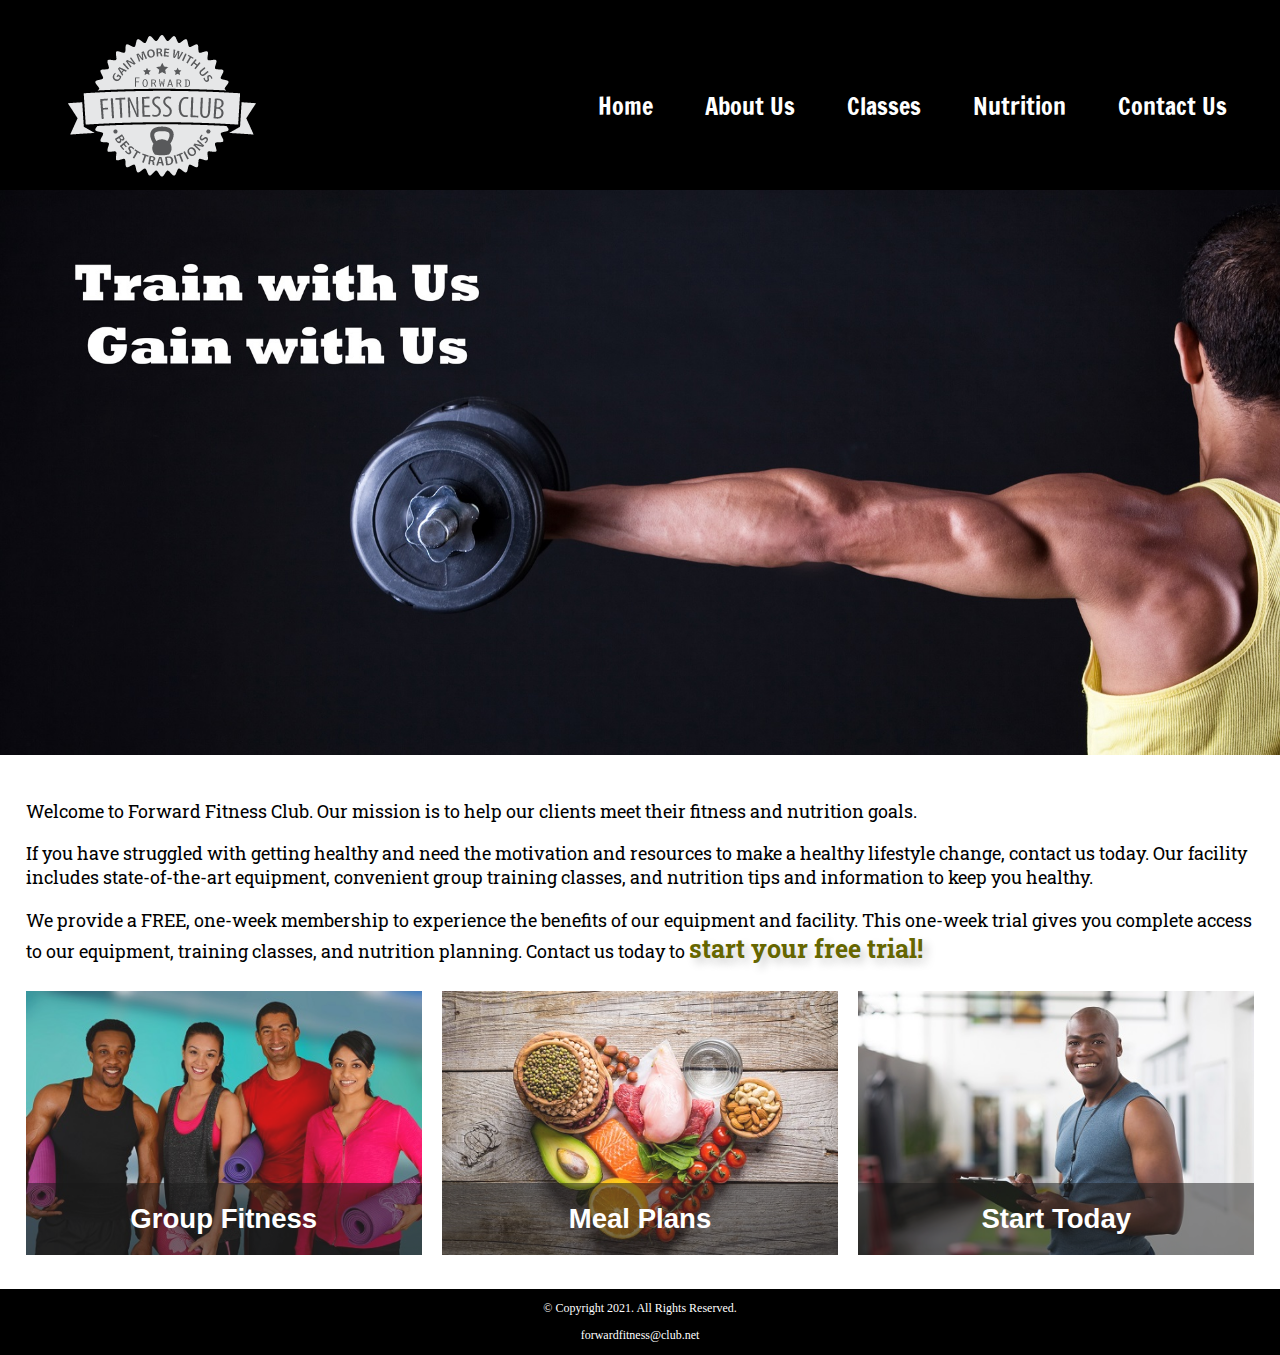
<file: index.html>
<!DOCTYPE html>
<!-- This website template was created by: Sydney Cook, 9-5-23 -->
<html lang="en">
<head>
	<title>Forward Fitness Club</title>
	<meta charset="utf-8">
    <link rel="stylesheet" href="css/styles.css">
    <meta name="viewport" content="width=device-width, initial-scale=1.0">
    <link href="https://fonts.googleapis.com/css?family=Francois+One|Roboto+Slab&display=swap" rel="stylesheet">
    <link rel="shortcut icon" href="images/favicon.ico">
	<link rel="icon" type="image/png" sizes="32x32" href="images/favicon-32.png">
    <link rel="apple-touch-icon" sizes="180x180" href="images/apple-touch-icon.png">
	<link rel="icon" sizes="192x192" href="images/android-chrome-192.png">
</head>
<body>

	<div id="container">

		<!-- Use the header area for the website name or logo -->
		<header>
			<a href="index.html"><img src="images/forward-fitness-logo.png" alt="Forward Fitness Club logo"></a>
		</header>
		
		<!-- Use the nav area to add hyperlinks to other pages within the website -->
		<nav>
			<ul>
                <li><a href="index.html">Home</a></li> 
                <li><a href="about.html">About Us</a></li> 
                <li><a href="classes.html">Classes</a></li> 
                <li><a href="nutrition.html">Nutrition</a></li> 
                <li><a href="contact.html">Contact Us</a></li>
            </ul>
		</nav>
        
        <!-- Hero Image -->
        <div id="hero" class="tablet-desktop">
            <img src="images/hero-image.jpg" alt="left arm extended holding a weight">
        </div>
		
		<!-- Use the main area to add the main content of the webpage -->
		<main>
            
            <div class="mobile">
                
                <p>Welcome to Forward Fitness Club. Our mission is to  help our clients meet their fitness and nutrition goals.</p> 
                
                <h3>FREE One-Week Trial Membership!</h3>
                <p>Call Us Today to Get Started</p>
                <p class="tel-link"><a href="tel:8145559608">(814) 555-9608</a></p>
                
                <h4>Fitness Club Hours:</h4>
                <ul class="hours">
			         <li>Mon - Thu: 6:00am - 6:00pm</li>
			         <li>Friday: 6:00am - 4:00pm</li>
			         <li>Saturday: 8:00am - 6:00pm</li>
			         <li>Sunday: Closed</li>
                </ul>
            
            </div>
            
            <div class="tablet-desktop">
		
                <p>Welcome to Forward Fitness Club. Our mission is to  help our clients meet their fitness and nutrition goals.</p> 

                <p>If you have struggled with getting healthy and need the motivation and resources to make a healthy lifestyle change, contact us today. Our facility includes state-of-the-art equipment, convenient group training classes, and nutrition tips and information to keep you healthy.</p> 

                <p>We provide a FREE, one-week membership to experience the benefits of our equipment and facility. This one-week trial gives you complete access to our equipment, training classes, and nutrition planning. Contact us today to <span class="action">start your free trial!</span></p> 
                
            </div>
            
            <div class="grid">
                
                <figure class="frame">
                        <a href="classes.html"><img src="images/fitness-group.jpg" alt="group of fitness people"></a>
                        <figcaption class="pic-text">Group Fitness</figcaption>
                </figure>
                
                <figure class="frame">
                        <a href="nutrition.html"><img src="images/food-heart.jpg" alt="healthy food in the shape of a heart"></a>
                        <figcaption class="pic-text">Meal Plans</figcaption>
                </figure>
                
                <figure class="frame">
                        <a href="contact.html"><img src="images/personal-trainer.jpg" alt="personal trainer with a clipboard"></a>
                        <figcaption class="pic-text">Start Today</figcaption>
                </figure>
            
            </div>
			
		</main>
		
		<!-- Use the footer area to add webpage footer content -->
		<footer>
			<p>&copy; Copyright 2021. All Rights Reserved.</p>
			<p><a href="mailto:forwardfitness@club.net">forwardfitness@club.net</a></p>
		</footer>
	
	</div>
	
</body>
</html>
</file>
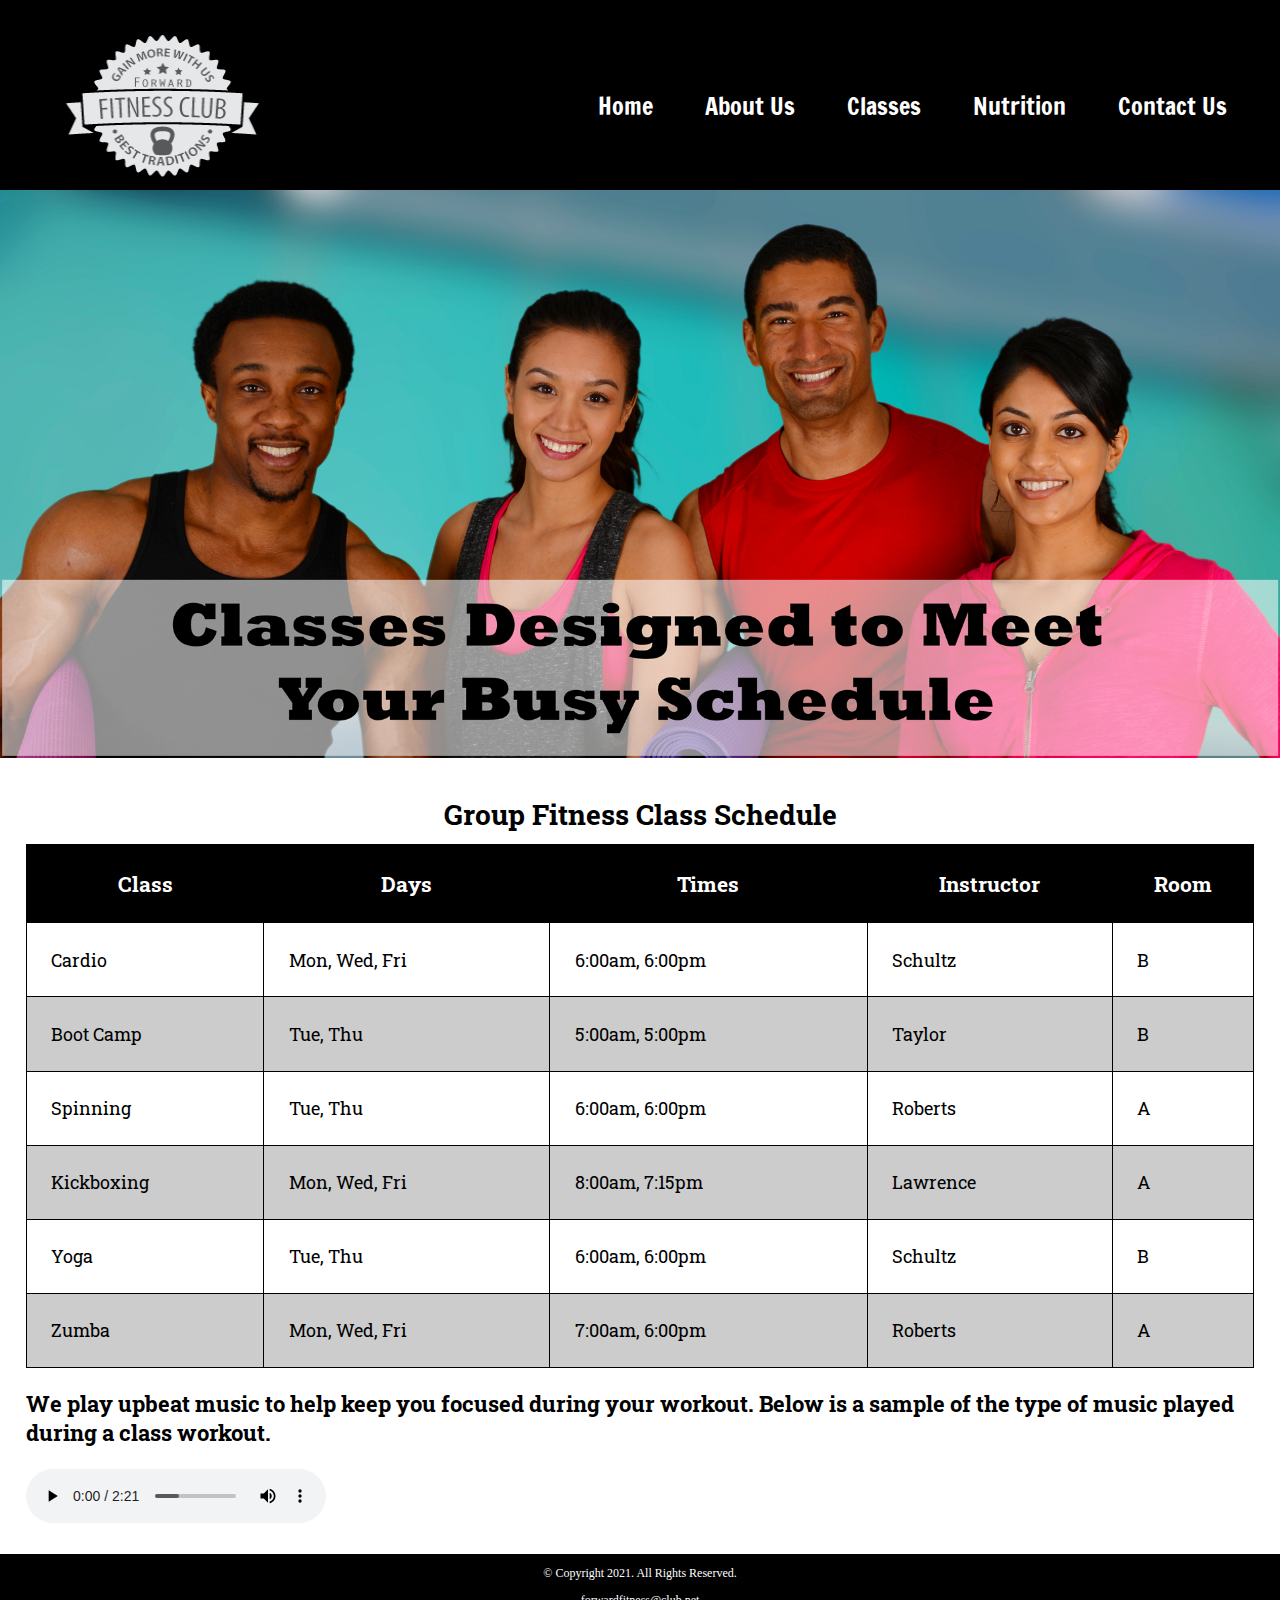
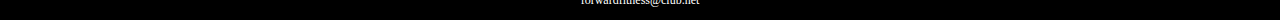
<file: classes.html>
<!DOCTYPE html>
<!-- This website template was created by: Sydney Cook, 9-5-23 -->
<html lang="en">
<head>
	<title>Forward Fitness Club</title>
	<meta charset="utf-8">
    <link rel="stylesheet" href="css/styles.css">
    <meta name="viewport" content="width=device-width, initial-scale=1.0">
    <link href="https://fonts.googleapis.com/css?family=Francois+One|Roboto+Slab&display=swap" rel="stylesheet">
    <link rel="shortcut icon" href="images/favicon.ico">
	<link rel="icon" type="image/png" sizes="32x32" href="images/favicon-32.png">
    <link rel="apple-touch-icon" sizes="180x180" href="images/apple-touch-icon.png">
	<link rel="icon" sizes="192x192" href="images/android-chrome-192.png">
</head>
<body>

	<div id="container">

		<!-- Use the header area for the website name or logo -->
		<header>
			<a href="index.html"><img src="images/forward-fitness-logo.png" alt="Forward Fitness Club logo" height="220" width="297"></a>
		</header>
		
		<!-- Use the nav area to add hyperlinks to other pages within the website -->
		<nav>
			<ul>
                <li><a href="index.html">Home</a></li> 
                <li><a href="about.html">About Us</a></li> 
                <li><a href="classes.html">Classes</a></li> 
                <li><a href="nutrition.html">Nutrition</a></li> 
                <li><a href="contact.html">Contact Us</a></li>
            </ul>
		</nav>
        
        <!-- Classes Hero Image -->
        <div id="hero" class="tablet-desktop">
            <img src="images/classes-hero-image.jpg" alt="group of fitness people">
        </div>
		
		<!-- Use the main area to add the main content of the webpage -->
		<main>
            
            <div class="mobile">
            
                <h3>Group Fitness Classes</h3>
                <p>Boot Camp: TR 5am &amp; 5pm</p>
                <p>Cardio: MWF 6am &amp; 6pm</p>
                <p>Kickboxing: MWF 8am &amp; 7:15pm</p>
                <p>Spinning: TR 6am &amp; 6pm</p>
                <p>Yoga: TR 6am &amp; 6pm</p>
                <p>Zumba: MWF 7am &amp; 6pm</p>
                
            </div>
            
            <div class="tablet-desktop">
                
                <table><!-- Start Table -->
                    <caption>Group Fitness Class Schedule</caption>
                    <tr><!-- Row 1 -->
                        <th>Class</th>
                        <th>Days</th>
                        <th>Times</th>
                        <th>Instructor</th>
                        <th>Room</th>
				    </tr>
                    <tr><!-- Row 2 -->
                        <td>Cardio</td>
                        <td>Mon, Wed, Fri</td>
                        <td>6:00am, 6:00pm</td>
                        <td>Schultz</td>
                        <td>B</td>
				    </tr>
                    <tr><!-- Row 3 -->
                        <td>Boot Camp</td>
                        <td>Tue, Thu</td>
                        <td>5:00am, 5:00pm</td>
                        <td>Taylor</td>
                        <td>B</td>
				    </tr>
                    <tr><!-- Row 4 -->
                        <td>Spinning</td>
                        <td>Tue, Thu</td>
                        <td>6:00am, 6:00pm</td>
                        <td>Roberts</td>
                        <td>A</td>
                    </tr>
                    <tr><!-- Row 5 -->
                        <td>Kickboxing</td>
                        <td>Mon, Wed, Fri</td>
                        <td>8:00am, 7:15pm</td>
                        <td>Lawrence</td>
                        <td>A</td>
                    </tr>
                    <tr><!-- Row 6 -->
                        <td>Yoga</td>
                        <td>Tue, Thu</td>
                        <td>6:00am, 6:00pm</td>
                        <td>Schultz</td>
                        <td>B</td>
                    </tr>
                    <tr><!-- Row 7 -->
                        <td>Zumba</td>
                        <td>Mon, Wed, Fri</td>
                        <td>7:00am, 6:00pm</td>
                        <td>Roberts</td>
                        <td>A</td>
                    </tr>
				</table><!-- End Table-->
                
            </div>
            
            <div id="music-sample">
                
                <h3>We play upbeat music to help keep you focused during your workout. Below is a sample of the type of music played during a class workout.</h3>
                <audio controls>
                    <source src="media/ffc_audio.mp3" type="audio/mp3">
                    <source src="ffc_audio.ogg" type="audio/ogg">
                </audio>
                
            </div>
            
		</main>
		
		<!-- Use the footer area to add webpage footer content -->
		<footer>
			<p>&copy; Copyright 2021. All Rights Reserved.</p>
			<p><a href="mailto:forwardfitness@club.net">forwardfitness@club.net</a></p>
		</footer>
	
	</div>
	
</body>
</html>
</file>
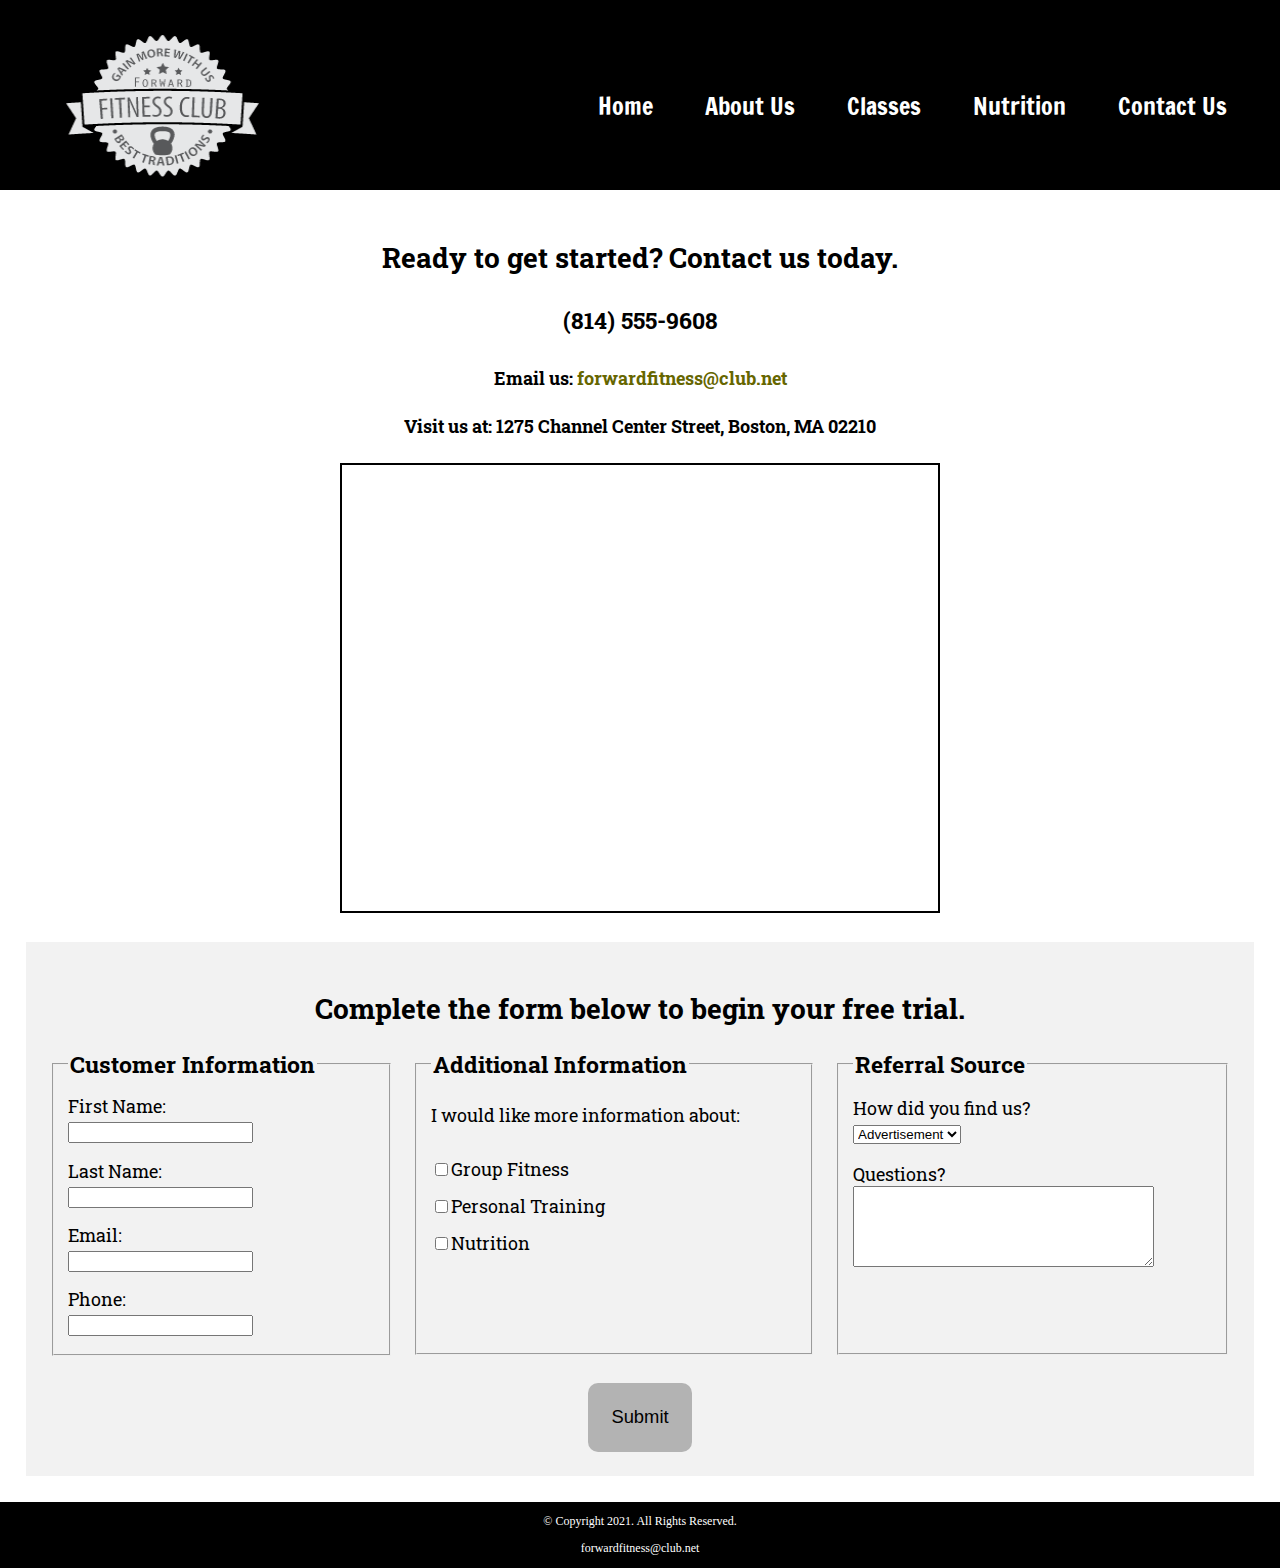
<file: contact.html>
<!DOCTYPE html>
<!-- This website template was created by: Sydney Cook, 9-5-23 -->
<html lang="en">
<head>
	<title>Forward Fitness Club</title>
	<meta charset="utf-8">
    <link rel="stylesheet" href="css/styles.css">
    <meta name="viewport" content="width=device-width, initial-scale=1.0">
    <link href="https://fonts.googleapis.com/css?family=Francois+One|Roboto+Slab&display=swap" rel="stylesheet">
	<link rel="shortcut icon" href="images/favicon.ico">
	<link rel="icon" type="image/png" sizes="32x32" href="images/favicon-32.png">
    <link rel="apple-touch-icon" sizes="180x180" href="images/apple-touch-icon.png">
	<link rel="icon" sizes="192x192" href="images/android-chrome-192.png">
</head>
<body>

	<div id="container">

		<!-- Use the header area for the website name or logo -->
		<header>
			<a href="index.html"><img src="images/forward-fitness-logo.png" alt="Forward Fitness Club logo" height="220" width="297"></a>
		</header>
		
		<!-- Use the nav area to add hyperlinks to other pages within the website -->
		<nav>
			<ul>
                <li><a href="index.html">Home</a></li> 
                <li><a href="about.html">About Us</a></li> 
                <li><a href="classes.html">Classes</a></li> 
                <li><a href="nutrition.html">Nutrition</a></li> 
                <li><a href="contact.html">Contact Us</a></li>
            </ul>
		</nav>
		
		<!-- Use the main area to add the main content of the webpage -->
		<main>
		
			<div id="contact">
			
				<h2>Ready to get started? Contact us today.</h2> 					
                <h4 class="mobile tel-link"><a href="tel:8145559608">(814) 555-9608</a></h4>
                <h4 class="tablet-desktop tel-num">(814) 555-9608</h4>
				<h4>Email us: <a href="mailto:forwardfitness@club.net" class="contact-email-link">forwardfitness@club.net</a></h4>
				<h4>Visit us at: 1275 Channel Center Street, Boston, MA 02210</h4>
				
				<iframe src="https://www.google.com/maps/embed?pb=!1m18!1m12!1m3!1d2948.8517572084897!2d-71.05362748503984!3d42.34568384400281!2m3!1f0!2f0!3f0!3m2!1i1024!2i768!4f13.1!3m3!1m2!1s0x89e37a7dc2b67e7b%3A0x36ec93427cd9c5f1!2sChannel+Center+St%2C+Boston%2C+MA+02210!5e0!3m2!1sen!2sus!4v1558137213400!5m2!1sen!2sus" width="600" height="450" allowfullscreen class="map"></iframe>
			
			</div>
            
            <div id="form">
                
                <h2>Complete the form below to begin your free trial.</h2> 
            
                <form class="form-grid"><!-- Start Form -->
                    
                    <fieldset>
                        <legend>Customer Information</legend>
                        <label for="fName">First Name:</label>
                        <input type="text" name="fName" id="fName" required>

                        <label for="lName">Last Name:</label>
                        <input type="text" name="lName" id="lName" required> 
                        
                        <label for="email">Email:</label>
                        <input type="email" name="email" id="email" required>
                        
                        <label for="phone">Phone:</label>
                        <input type="tel" id="phone" name="phone" required>
                    </fieldset>
                    
                    <fieldset>
                        <legend>Additional Information</legend>
                        <p>I would like more information about:</p>
                            
                        <label for="grpfit"><input type="checkbox" name="interest" id="grpfit" value="Group Fitness">Group Fitness</label>

                        <label for="prtrain"><input type="checkbox" name="interest" id="prtrain" value="Personal Training">Personal Training</label>

                        <label for="nutr"><input type="checkbox" name="interest" id="nutr" value="Nutrition">Nutrition</label>
                    </fieldset>
                    
                    <fieldset>
                            <legend>Referral Source</legend>
                            <label for="reference">How did you find us?</label>
                            <select name="reference" id="reference">
                                <option value="ad">Advertisement</option>
                                <option value="friend">Friend</option>
                                <option value="google">Google</option>
                                <option value="social">Social Media</option>
                                <option value="other">Other</option>
                            </select>

                            <label for="questions">Questions?</label>
                            <textarea id="questions" name="questions" rows="5" cols="35"></textarea>
                    </fieldset>
                    
                    <input type="submit" id="submit" value="Submit" class="btn">
                    
                </form>
            
            </div>
			
		</main>
		
		<!-- Use the footer area to add webpage footer content -->
		<footer>
			<p>&copy; Copyright 2021. All Rights Reserved.</p>
			<p><a href="mailto:forwardfitness@club.net">forwardfitness@club.net</a></p>
		</footer>
	
	</div>
	
</body>
</html>
</file>
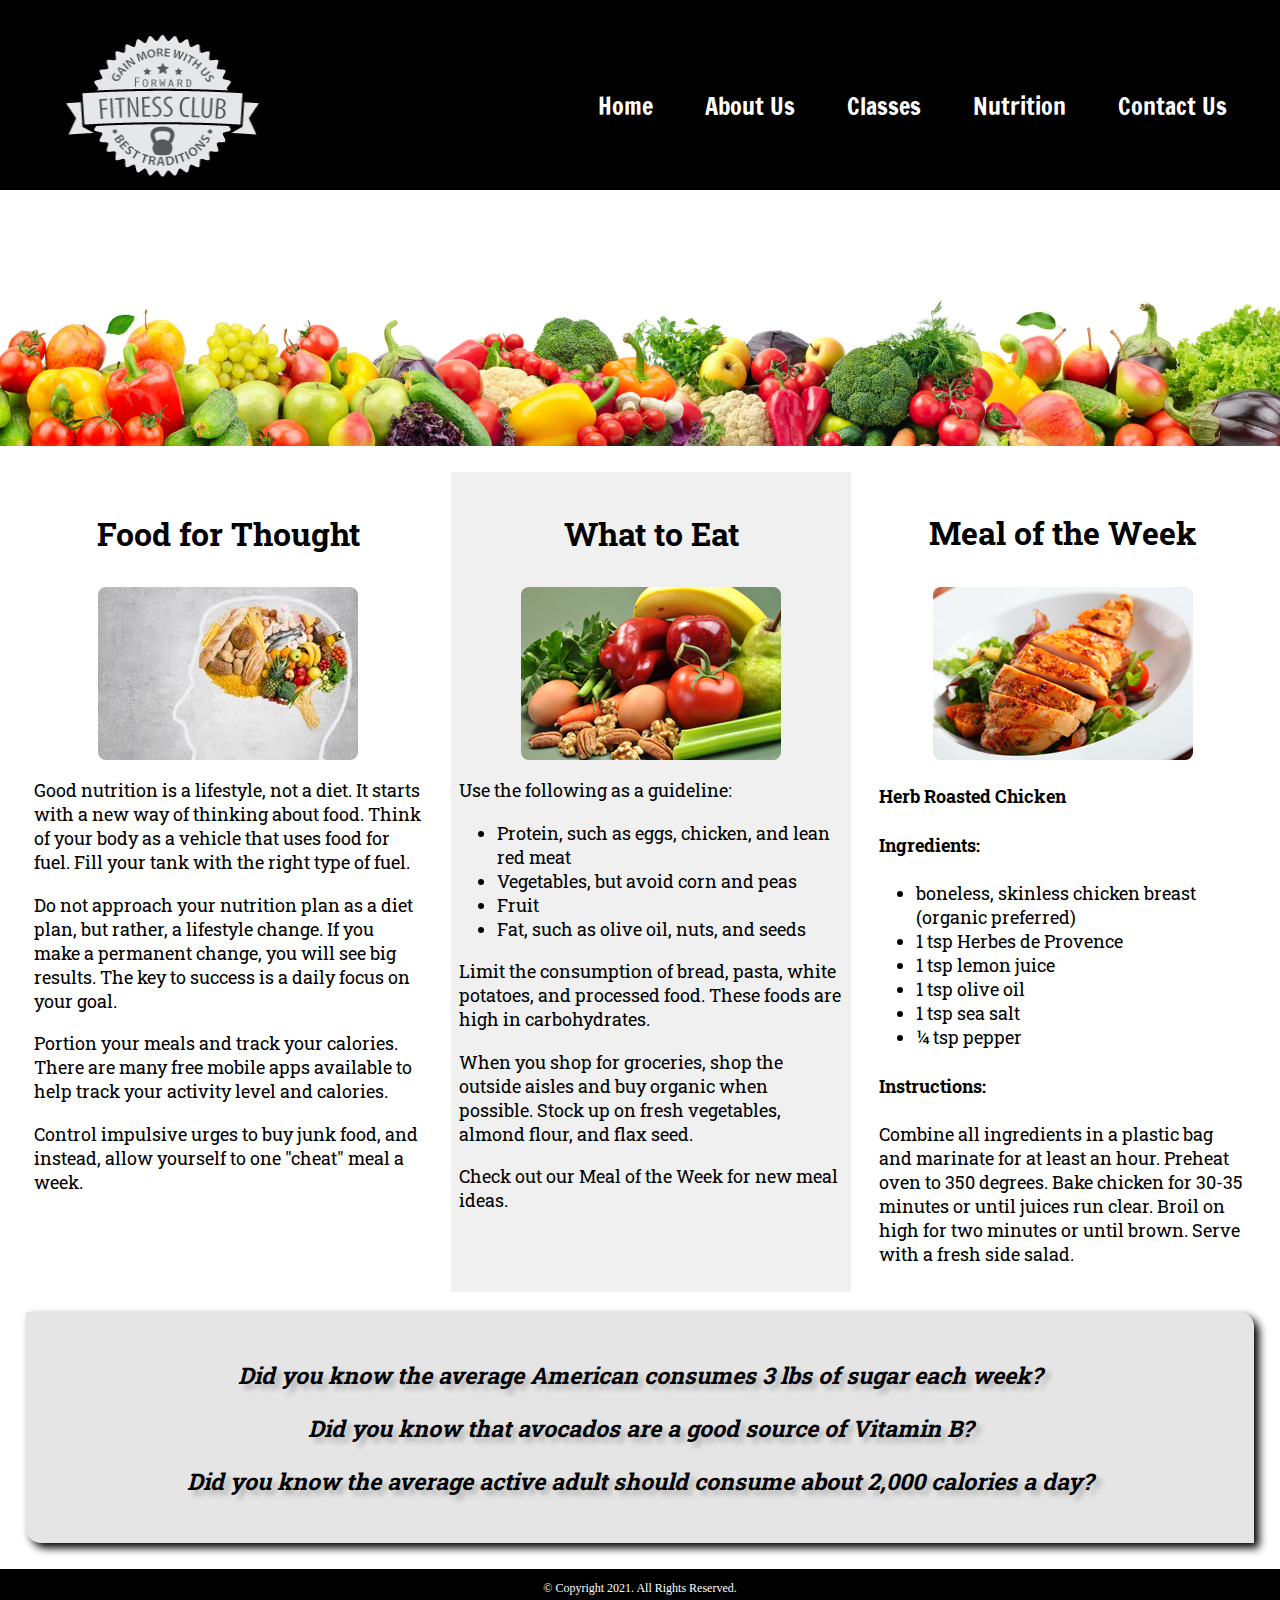
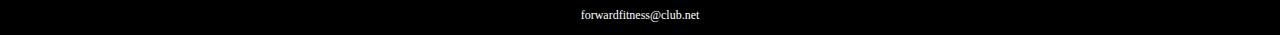
<file: nutrition.html>
<!DOCTYPE html>
<!-- This website template was created by: Sydney Cook, 9-5-23 -->
<html lang="en">
<head>
	<title>Forward Fitness Club</title>
	<meta charset="utf-8">
    <link rel="stylesheet" href="css/styles.css">
    <meta name="viewport" content="width=device-width, initial-scale=1.0">
    <link href="https://fonts.googleapis.com/css?family=Francois+One|Roboto+Slab&display=swap" rel="stylesheet">
    <link rel="shortcut icon" href="images/favicon.ico">
	<link rel="icon" type="image/png" sizes="32x32" href="images/favicon-32.png">
    <link rel="apple-touch-icon" sizes="180x180" href="images/apple-touch-icon.png">
	<link rel="icon" sizes="192x192" href="images/android-chrome-192.png">
</head>
<body>

	<div id="container">

		<!-- Use the header area for the website name or logo -->
		<header>
			<a href="index.html"><img src="images/forward-fitness-logo.png" alt="Forward Fitness Club logo" height="220" width="297"></a>
		</header>
		
		<!-- Use the nav area to add hyperlinks to other pages within the website -->
		<nav>
			<ul>
                <li><a href="index.html">Home</a></li> 
                <li><a href="about.html">About Us</a></li> 
                <li><a href="classes.html">Classes</a></li> 
                <li><a href="nutrition.html">Nutrition</a></li> 
                <li><a href="contact.html">Contact Us</a></li>
            </ul>
		</nav>
        
        <!-- Nutrition Hero Image -->
        <div id="hero">
            <img src="images/hero-veggies.jpg" alt="fresh vegetables">
        </div>
		
		<!-- Use the main area to add the main content of the webpage -->
		<main class="grid">
            
            <article>
                <h3>Food for Thought</h3>
                <img src="images/food-thought.jpg" alt="food for thought image" class="round">
                <p>Good nutrition is a lifestyle, not a diet. It starts with a new way of thinking about food. Think of your body as a vehicle that uses food for fuel. Fill your tank with the right type of fuel.</p>
                <p>Do not approach your nutrition plan as a diet plan, but rather, a lifestyle change. If you make a permanent change, you will see big results. The key to success is a daily focus on your goal.</p> 
                <p>Portion your meals and track your calories. There are many free mobile apps available to help track your activity level and calories.</p>
                <p>Control impulsive urges to buy junk food, and instead, allow yourself to one "cheat" meal a week.</p>
            </article>
		
            <article>
                <h3>What to Eat</h3>
                <img src="images/fresh-food.jpg" alt="fresh vegetables, fruit, eggs, and nuts" class="round">
                <p>Use the following as a guideline:</p>
                <ul>
                    <li>Protein, such as eggs, chicken, and lean red meat</li>
                    <li>Vegetables, but avoid corn and peas</li>
                    <li>Fruit</li>
                    <li>Fat, such as olive oil, nuts, and seeds</li>
                </ul>
                <p>Limit the consumption of bread, pasta, white potatoes, and processed food. These foods are high in carbohydrates.</p>
                <p>When you shop for groceries, shop the outside aisles and buy organic when possible. Stock up on fresh vegetables, almond flour, and flax seed.</p>
                <p>Check out our Meal of the Week for new meal ideas.</p>
            </article>

            <article>
                <h3>Meal of the Week</h3>
                <img src="images/food-chicken.jpg" alt="herb roasted chicken" class="round">
                <h4>Herb Roasted Chicken</h4>
                <h4>Ingredients:</h4>
                <ul>
                    <li>boneless, skinless chicken breast (organic preferred)</li>
                    <li>1 tsp Herbes de Provence</li>
                    <li>1 tsp lemon juice</li>
                    <li>1 tsp olive oil</li>
                    <li>1 tsp sea salt</li>
                    <li>&frac14; tsp pepper</li>
                </ul>
                <h4>Instructions:</h4>
                <p>Combine all ingredients in a plastic bag and marinate for at least an hour. Preheat oven to 350 degrees. Bake chicken for 30-35 minutes or until juices run clear. Broil on high for two minutes or until brown. Serve with a fresh side salad.</p>
            </article>
            
            <aside class="tablet-desktop grid-item4">
                <p>Did you know the average American consumes 3 lbs of sugar each week?</p> 
                <p>Did you know that avocados are a good source of Vitamin B?</p>
                <p>Did you know the average active adult should consume about 2,000 calories a day?</p>
            </aside>
            
		</main>
		
		<!-- Use the footer area to add webpage footer content -->
		<footer>
			<p>&copy; Copyright 2021. All Rights Reserved.</p>
			<p><a href="mailto:forwardfitness@club.net">forwardfitness@club.net</a></p>
		</footer>
	
	</div>
	
</body>
</html>
</file>
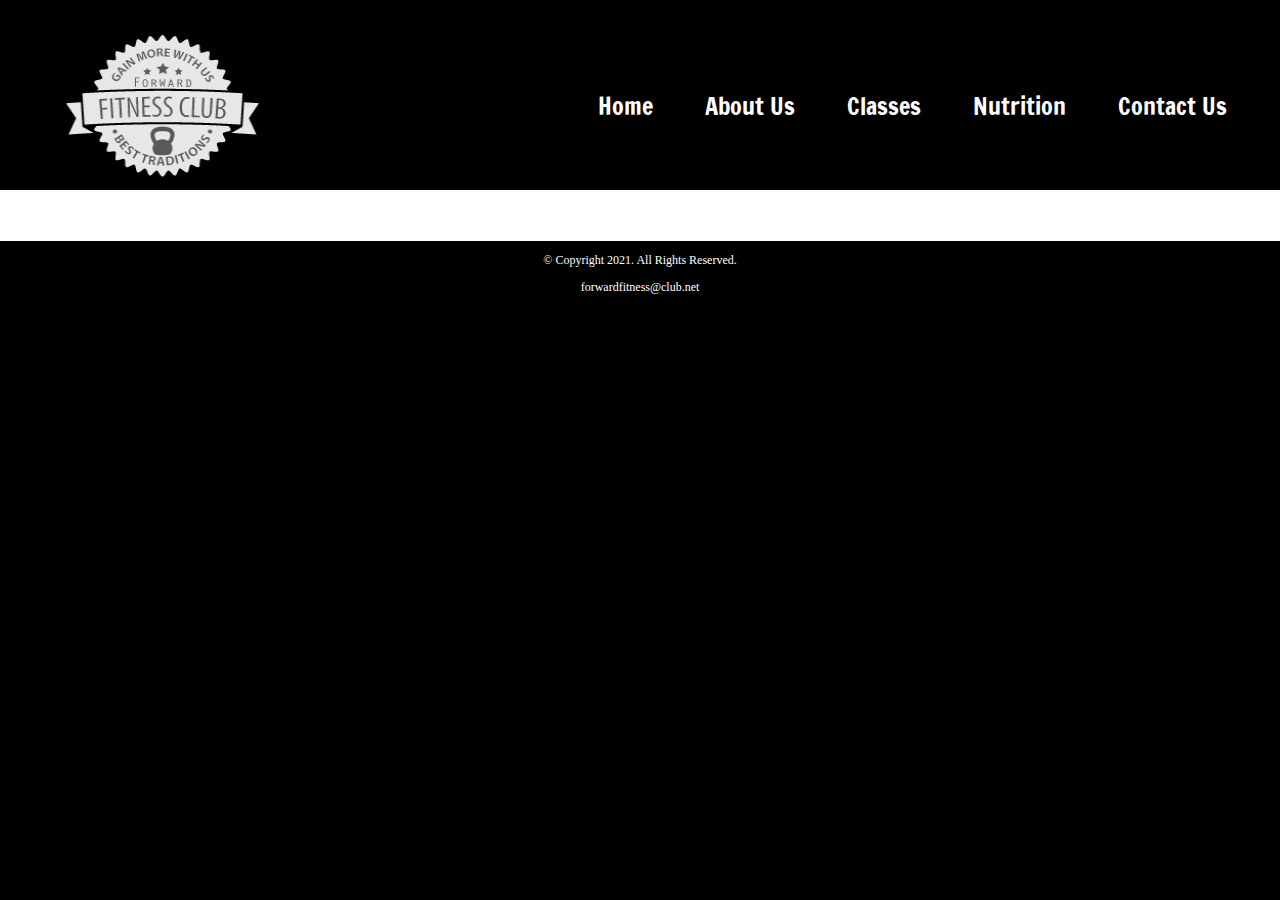
<file: template.html>
<!DOCTYPE html>
<!-- This website template was created by: Sydney Cook, 9-5-23 -->
<html lang="en">
<head>
	<title>Forward Fitness Club</title>
	<meta charset="utf-8">
    <link rel="stylesheet" href="css/styles.css">
    <meta name="viewport" content="width=device-width, initial-scale=1.0">
    <link href="https://fonts.googleapis.com/css?family=Francois+One|Roboto+Slab&display=swap" rel="stylesheet">
    <link rel="shortcut icon" href="images/favicon.ico">
	<link rel="icon" type="image/png" sizes="32x32" href="images/favicon-32.png">
    <link rel="apple-touch-icon" sizes="180x180" href="images/apple-touch-icon.png">
	<link rel="icon" sizes="192x192" href="images/android-chrome-192.png">
</head>
<body>

	<div id="container">

		<!-- Use the header area for the website name or logo -->
		<header>
			<a href="index.html"><img src="images/forward-fitness-logo.png" alt="Forward Fitness Club logo" height="220" width="297"></a>
		</header>
		
		<!-- Use the nav area to add hyperlinks to other pages within the website -->
		<nav>
			<ul>
                <li><a href="index.html">Home</a></li> 
                <li><a href="about.html">About Us</a></li> 
                <li><a href="classes.html">Classes</a></li> 
                <li><a href="nutrition.html">Nutrition</a></li> 
                <li><a href="contact.html">Contact Us</a></li>
            </ul>
		</nav>
		
		<!-- Use the main area to add the main content of the webpage -->
		<main>
		</main>
		
		<!-- Use the footer area to add webpage footer content -->
		<footer>
			<p>&copy; Copyright 2021. All Rights Reserved.</p>
			<p><a href="mailto:forwardfitness@club.net">forwardfitness@club.net</a></p>
		</footer>
	
	</div>
	
</body>
</html>
</file>
<file: css/styles.css>
/*
Author: Sydney Cook
Date: 9-5-23
File Name: styles.css
*/

/* CSS Reset */
body, header, nav, main, footer, h1, div, img, ul, figure, figcaption, section, article, aside, audio, video {
    margin: 0;
    padding: 0;
    border: 0;
}

/* Style rules for body and images */
body {
	background-color: #000;
}

img, video {
    max-width: 100%;
    display: block;
}

/* Style rule for box sizing applies to all elements */
* {
  box-sizing: border-box;
}

/* Style rules for mobile viewport */

/* Style rule for header */
header {
    top: 0;
    background-color: #000;
    height: 190px;
}

header img {
    margin: 0 auto;
}

/* Style rules for navigation area */
nav {
	padding: 1%;
    margin-bottom: 1%;
}

nav ul {
    list-style-type: none;
    text-align: center;
}

nav li {
    font-size: 1.5em;
    font-family: 'Francois One', sans-serif;
    border-top: 1px solid #fff;
}

nav li:first-child {
    border-top: none;
}

nav li a {
    display: block;
    color: #fff;
    padding: 0.5em 1em;
    text-decoration: none;
}

/* Show mobile class, hide tablet-desktop class */
.mobile {
    display: block;
}

.tablet-desktop {
    display: none;
}

/* Style rules for main content */
main {
    background-color: #fff;
    padding: 2%;
    font-size: 1.15em;
    font-family: 'Roboto Slab', serif;
}

video {
    margin: 0 auto 4%;
}

.mobile h3 {
    text-shadow: 5px 5px 8px #ccc;
}

article {
    padding: 2%;
}

article h3 {
    text-align: center;
}

article img {
    margin: 0 auto;
}

article ul {
    margin-left: 10%; 
}

article:nth-of-type(2) {
    background-color: rgba(204, 204, 204, 0.3);
}

.tel-link {
    background-color: #404040;
    padding: 2%;
    margin: 0 auto;
    width: 80%;
    text-align: center;
    border-radius: 5px;
}

.tel-link a {
    color: #fff;
    text-decoration: none;
    font-size: 1.5em;
    display: block;
}

.hours {
    margin-left: 10%;
}

.action {
    font-size: 1.35em;
    color: #666600;
    font-weight: bold;
    text-shadow: 5px 5px 8px #ccc;
}

.frame {
    position: relative;
    max-width: 450px;
    margin: 2% auto;
}

.pic-text {
    position: absolute;
    bottom: 0;
    background: rgba(0, 0, 0, 0.5); 
    color: #fff;
    width: 100%;
    padding: 20px;
    text-align: center;
    font-family: Verdana, Arial, sans-serif;
    font-size: 1.5em;
    font-weight: bold;
}

#weights, #cardio, #training {
    margin: 0 2%;
}

.round {
    border-radius: 8px;
}

.external-link {
    color: #666600;
    font-weight: bold;
    text-decoration: none;
}

#contact {
    text-align: center;
}

#contact .contact-email-link {
    color: #666600;
    text-decoration: none;
}

.map {
    border: 2px solid #000;
    width: 95%;
    height: 50%;
}

#form {
    margin-top: 2%;
    background-color: #f2f2f2;
    padding: 2%;
}

#form h2 {
    text-align: center;
}

/* Style rules for form elements */
fieldset, input, select, textarea  { 
    margin-bottom: 2%;
}

fieldset legend {
    font-weight: bold;
    font-size: 1.25em;
}

label {
    display: block;
    padding-top: 3%;
}

form #submit {
    margin: 0 auto;
    border: none;
    display: block;
    padding: 2%;
    background-color: #b3b3b3;
    font-size: 1em;
    border-radius: 10px;
}

/* Style rules for footer content */
footer p {
    font-size: 0.75em;
    text-align: center;
    color: #fff;
    padding: 0 1em;
}

footer p a {
    color: #fff;
    text-decoration: none;
}

/* Media Query for Tablet Viewport */
@media screen and (min-width: 630px), print {
    
    /* Tablet Viewport: Show tablet-desktop class, hide mobile class */
    .tablet-desktop {
        display: block;
    }

    .mobile {
        display: none;
    }
    
    /* Tablet Viewport: Style rule for header */
    header {
        padding-bottom: 2%;
    }
    
    /* Tablet Viewport: Style rules for nav area */
    nav li {
        border-top: none;
        display: inline-block;
        border-right: 1px solid #fff;
    }
    
    nav li:last-child {
        border-right: none;
    }
    
    nav li a {
        padding: 0.1em 0.75em;
    }
    
    /* Tablet Viewport: Style rules for main content area */
    main ul {
        margin: 0 0 4% 10%;
    }
    
    .grid {
        display: grid;
        grid-template-columns: auto auto auto;
        grid-gap: 20px;
    }
       
    .pic-text {
        font-size: 1em;  
        padding: 10px;
    } 
    
    aside {
        text-align: center;
        font-size: 1.25em;
        font-style: italic;
        font-weight: bold;
        padding: 2%;
        background-color: rgba(204, 204, 204, 0.5);
        box-shadow: 5px 5px 8px #000;
        text-shadow: 5px 5px 5px #b3b3b3;
        border-radius: 0 15px; 
    }
    
    .grid-item4 {
        grid-column: 1 / span 3;
    }
        
    #exercises {
        border-top: 1px solid #000;
        border-bottom: 1px solid #000;
        background: linear-gradient(to right, #ccc, #fff);
        background-color: #f2f2f2;
        padding: 1% 2%;
    }

    #exercises dt {
        font-weight: bold;
    }

    #exercises dd {
        padding: 0.5% 1% 2% 0;
    } 
    
    .tel-num {
        font-size: 1.25em;
    }
    
    .map {
        width: 600px;
        height: 450px;
    }
    
    /* Tablet Viewport: Style rules for table */
    table {
        border: 1px solid #000;
        border-collapse: collapse;
        margin: 0 auto;
        width: 100%;
    }
    
    caption {
        font-size: 1.5em;
        font-weight: bold;
        padding: 1%;
    }
    
    th, td {
        border: 1px solid #000;
        padding: 2%;
    }
    
    th {
        background-color: #000;
        color: #fff;
        font-size: 1.15em;
    }

    tr:nth-child(odd) {
        background-color: #ccc;
    }
    
    /* Tablet Viewport: Style rule for form element */
    form {
        width: 70%;
        margin: 0 auto;
    }
    
}

/* Media Query for Desktop Viewport */
@media screen and (min-width: 1015px), print {
    
    /* Desktop Viewport: Style rule for header */
    header {
        width: 25%;
        float: left;
        padding-bottom: 0;
    }
    
    /* Desktop Viewport: Style rules for nav area */
    nav {
        float: right;
        width: 70%;
        margin: 4em 1em 0 0;
    }

    nav ul {
        text-align: right;
    }
    
    nav li {
        border: none;
    }

    nav li a {
        padding: 0.5em 1em;
    }
    
    nav li a:hover {
        color: #000;
        background-color: #fff;
    }
    
    /* Desktop Viewport: Style Rules for main content */
    main {
        clear: left;
    }
    
    main h1 {
        font-size: 1.8em;
    }
    
    article h3 {
        font-size: 1.75em;
    }
    
    .pic-text {
        font-size: 1.5em;  
        padding: 20px;
    }
    
    .frame  {
        opacity: 0.9;
    }
    
    .frame:hover {
        opacity: 1;
        box-shadow: 8px 8px 10px #808080;
    }
    
    #weights, #cardio, #training {
        width: 29%;
        float: left;
        margin: 0 2%;
    }

    #exercises {
        clear: left;
    }
    
    /* Desktop Viewport: Style rules for form elements */
    form {
        width: auto;
    }
    
    .form-grid {
        display: grid;
        grid-template-columns: auto auto auto;
        grid-gap: 20px; 
    }
    
    .btn {
        grid-column: 1 / span 3;
    }
    
}

/* Media Query for Large Desktop Viewports */
@media screen and (min-width: 1921px) {
 
    #container {
        width: 1920px;
        margin: 0 auto;
    }
    
    table {
        width: 80%;
    }
    
}

/* Media Query for Print */
@media print {
    
    body {
        background-color: #fff;
        color: #000;
    }
    
}
</file>
